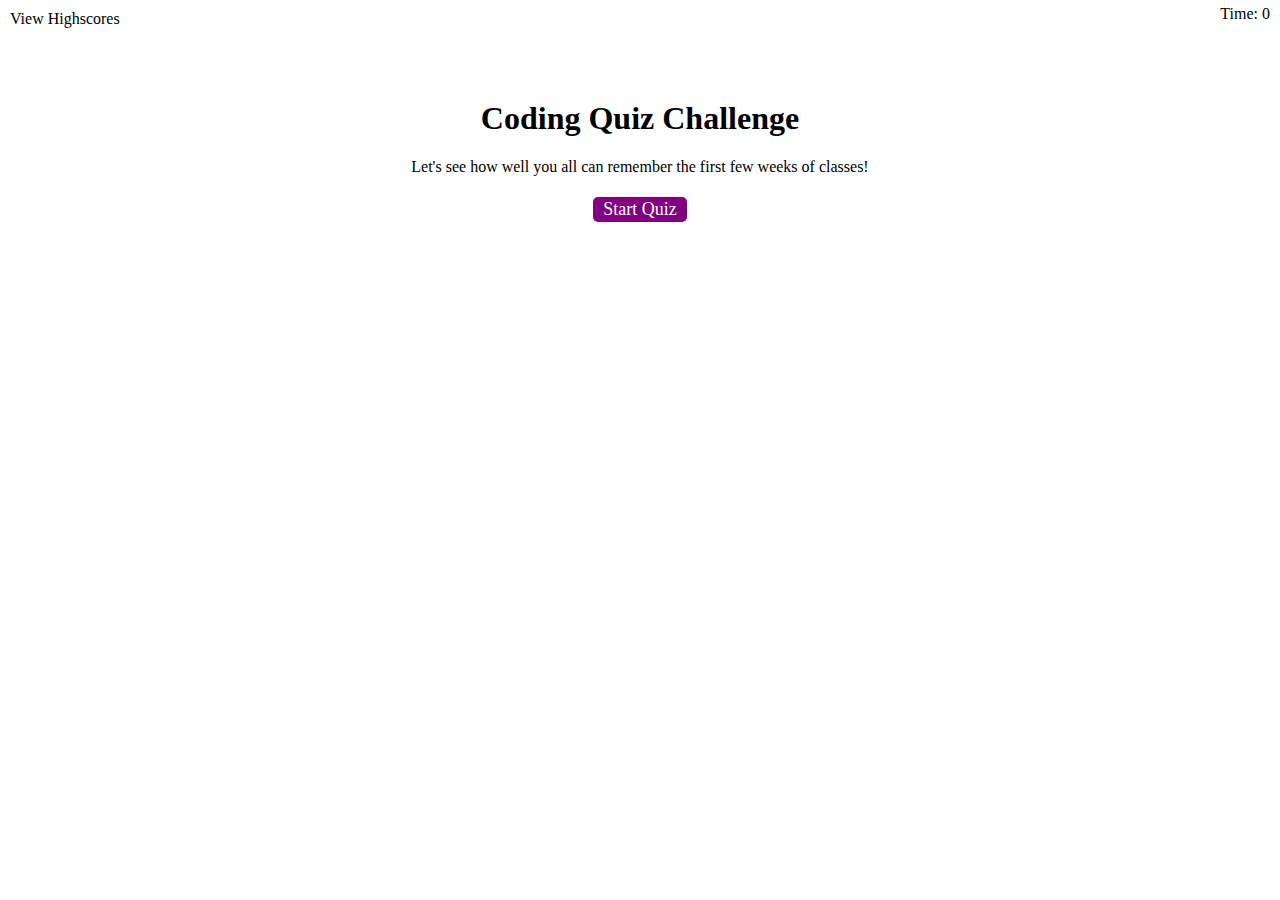
<file: index.html>
<!-- HTML -->
<!DOCTYPE html>
<html lang ="en">
    <head>
        <link rel="stylesheet" type="text/css" href="./style.css"> 
        <meta charset="UTF-8" />
        <meta name="viewport" content="width=device-width, initial-scale=1.0" />
        <meta http-equiv="X-UA-Compatible" content="ie=edge" />
        <title>API Web Coding Quiz</title>
    </head>

    <body>
        <body>
            <div class="scores"><a href="highscores.html">View Highscores</a></div>
        
            <div class="timer">Time: <span id="time">0</span></div>
        
            <div class="wrapper">
              <div id="start-screen" class="start">
                <h1>Coding Quiz Challenge</h1>
                <p>
                  Let's see how well you all can remember the first few weeks of classes! 
                </p>
                <button id ="start">Start Quiz</button>
              </div>
        
              <div id="questions" class="hide">
                <h2 id="question-title"></h2>
                <div id="choices" class="choices"></div>
              </div>
        
              <div id="end-screen" class="hide">
                <h2>Completed!</h2> 
                <p>Your final score is <span id="final-score"></span>.</p>
                <p>
                  Enter initials: <input type="text" id="initials" max="3" />
                  <button id="submit">Submit</button>
                </p>
              </div>
        
              <div id="feedback" class="feedback hide"></div>
            </div>
        
            <script src="./javascript.js"></script>
            <script src="./questions.js"></script>
          </body>
        </html>
    </body>
</html>
</file>
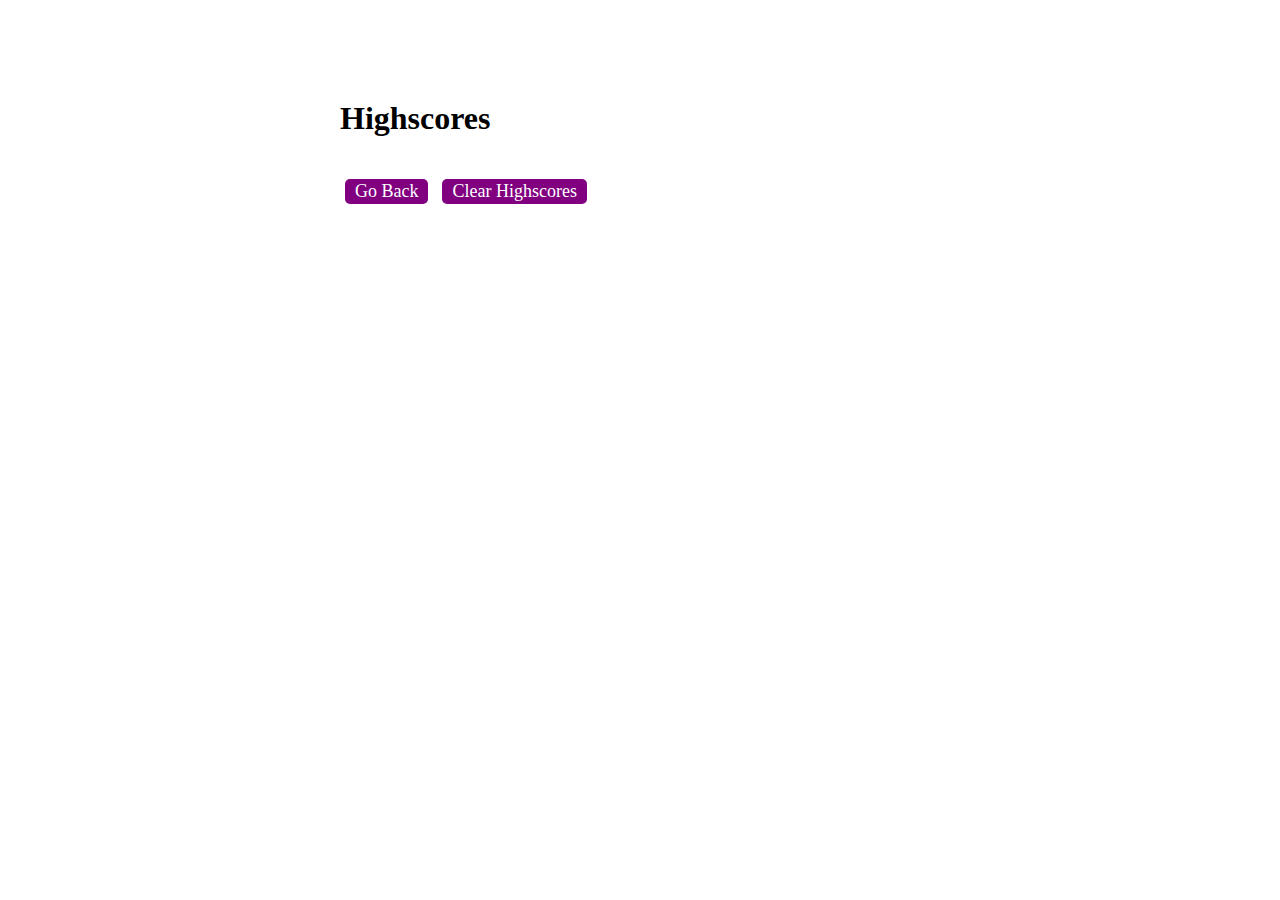
<file: highscores.html>
<!-- High Scores HTML -->

<!DOCTYPE html>
<html lang="en">
  <head>
    <meta charset="UTF-8" />
    <meta name="viewport" content="width=device-width, initial-scale=1.0" />
    <meta http-equiv="X-UA-Compatible" content="ie=edge" />
    <title>Highscores</title>
    <link rel="stylesheet" href="./style.css" />
  </head>

  <body>
    <div class="wrapper">
      <h1>Highscores</h1>
      <ol id="highscores"></ol>

      <a href="index.html"><button>Go Back</button></a>
      <button id="clear">Clear Highscores</button>
    </div>

    <script src="./scoring.js"></script>
  </body>
</html>
</file>
<file: style.css>
/* styling CSS */

body {
    font-family: 'Times New Roman', Times, serif;
}

a { 
    color: black;
    text-decoration: none;
    transition: color 0.3s;
}

a:hover {
    color: blueviolet;
}
.wrapper {
    margin: 100px auto 0 auto;
    max-width: 600px;
}

.hide {
    display: none;
}

.start {
    text-align: center;
}

.scores {
    position: absolute;
    top: 10px;
    left: 10px;
}

.feedback {
    font-style: normal;
    font-size: large;
    margin-top: 10px;
    padding-top: 10px;
    color: black;
    border-top: 2px solid rgba(174, 0, 255, 0.932);
}

.timer {
    position: absolute;
    top: 5px;
    right: 10px;
}

/* Button CSS */
button {
    display: inline-block;
    margin: 5px;
    cursor: pointer;
    font-family: 'Times New Roman', Times, serif;
    font-size: large;
    background-color: purple;
    border-radius: 5px;
    padding: 2px 10px;
    color: white;
    border: 0;
    transition: background-color 0.3s;
}

/* Button hover characteristics */

button:hover {
background-color: grey;
}

.choices button {
    display: block;
}

input[type="text"] {
    font-size: large;
}

ol {
    padding-left: 0px;
    max-height: 350px;
    overflow: auto;
}

li {
    padding: 5px;
    list-style: decimal inside none;
}

li:nth-child(odd) {
    background-color: #c8c4cf;
}
</file>
